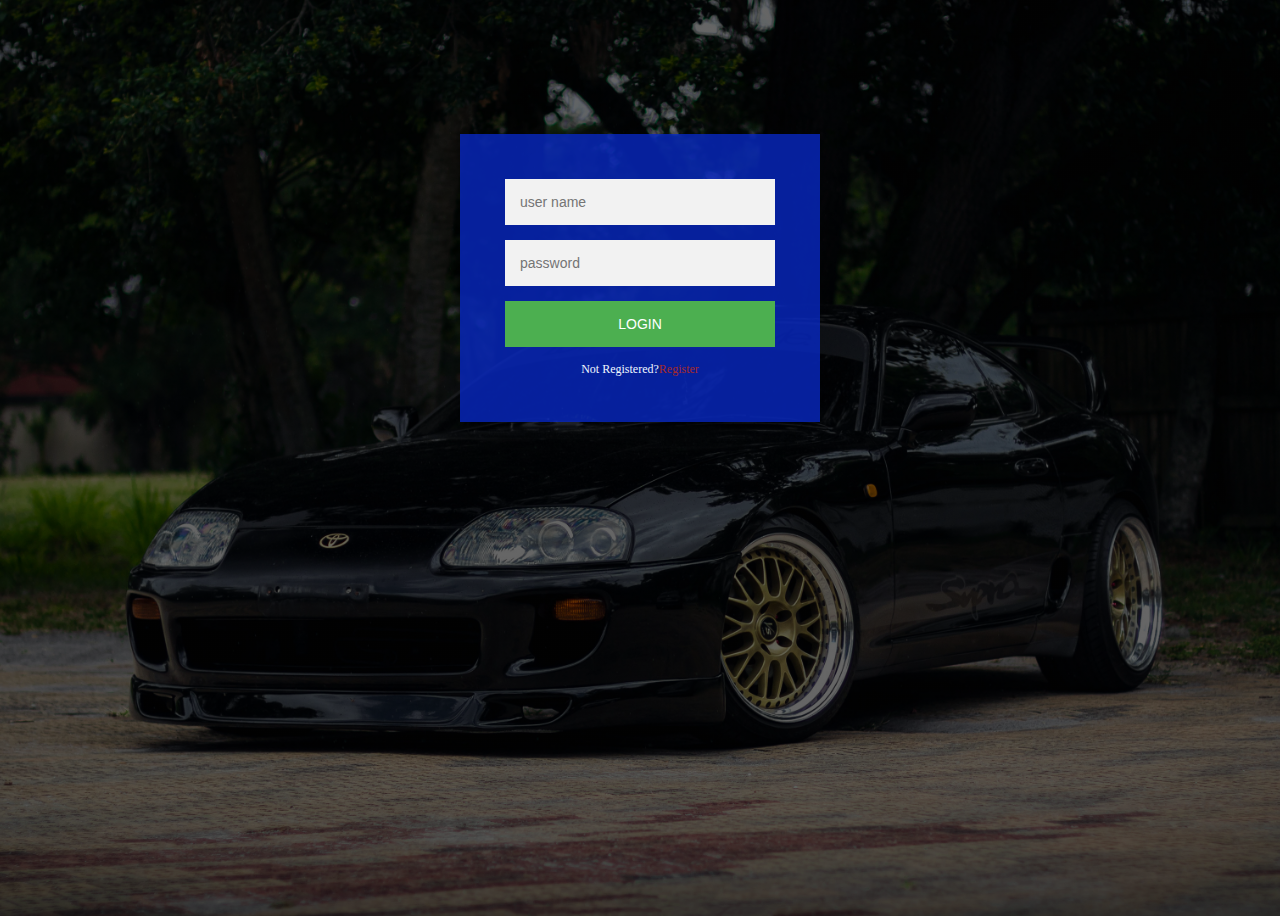
<file: index.html>
<!DOCTYPE html>
<html lang="en">
<head>
    <meta charset="UTF-8">
    <meta name="viewport" content="width=device-width, initial-scale=1.0">
    <meta http-equiv="X-UA-Compatible" content="ie=edge">
    <title>Login and Registration Form Design</title>
    <link rel="stylesheet" href="style.css">
</head>
<body>
    <div class="login-page">
        <div class="form">
            <form class="register-form"> 
                <input type="text" placeholder="name"/>
                <input type="text" placeholder="password"/>
                <input type="text" placeholder="email id"/>
                <button>Create</button>
                <p class="message">Already Registered?<a href="#">Login</a>
                </p>

            </form>
            <form class="login-form">
                <input type="text" placeholder="user name"/>
                <input type="password" placeholder="password"/>
                <button>Login</button>
                <p class="message">Not Registered?<a href="#">Register</a></p>



            </form>

        </div>

    </div>
    <script src='https://code.jquery.com/jquery-3.4.1.min.js'>
    </script>
     <script>
         $('.message a').click(function(){
             $('form').animate({height:"toggle",opacity:"toggle"},"show");
         });
     </script>
</body>
</html>
</file>
<file: style.css>
body{
    background-image: linear-gradient(rgba(0,0,0,0.6),rgba(0,0,0,0.6)),url(02pic.jpg);
    height: 100vh;
    background-size: cover;
    background-position: center;
}
.login-page{
    width: 360px;
    padding: 10% 0 0;
    margin: auto;

}
.form{
    position: relative;
    z-index: 1;
    background: rgb(7,40,195,0.8);
    max-width: 360px;
    margin: 0 auto 20px;
    padding: 45px;
    text-align: center;
}
.form input{
    font-family: "Roboto",sans-serif;
    outline: 1;
    background: #f2f2f2;
    width: 100%;
    border: 0;
    margin: 0 0 15px;
    padding: 15px;
    box-sizing: border-box;
    font-size: 14px;
}
.form button{
    font-family: "Roboto",sans-serif;
  text-transform: uppercase;
  outline: 0;
  background: #4caf50;
  width: 100%;
  border: 0;
  padding: 15px;
  color: #ffffff;
  font-size: 14px;
  cursor: pointer;
}
.form button:hover,.form button:active{
    background: #43A047;
}
.form .message{
    margin: 15px 0 0;
    color: aliceblue;
    font-size: 12px;
}
.form .message a{
    color: brown;
    text-decoration: none;

}
.form .register-form{
    display: none;
}
</file>
